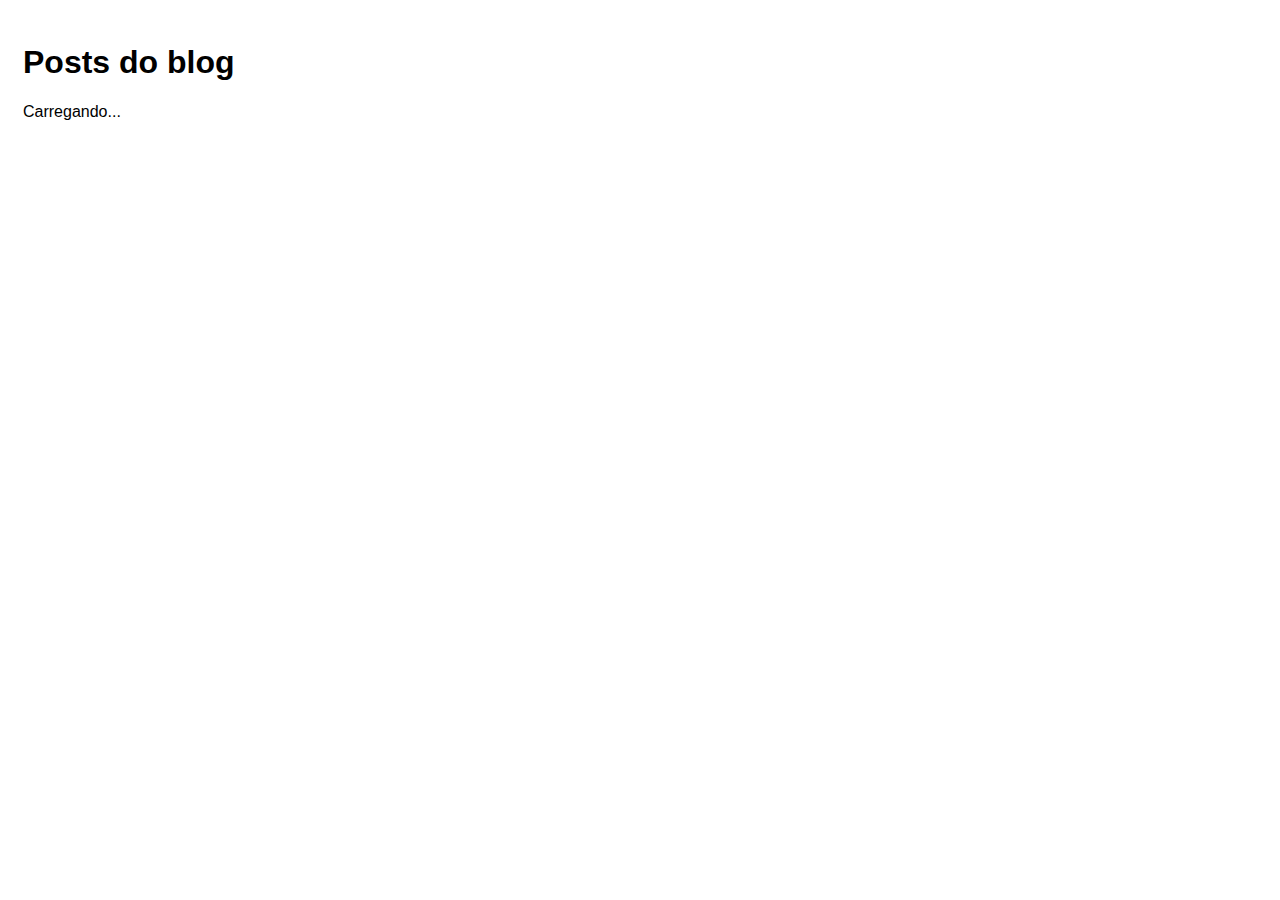
<file: index.html>
<!DOCTYPE html>
<html lang="pt-br">
<head>
    <meta charset="UTF-8">
    <meta name="viewport" content="width=device-width, initial-scale=1.0">
    <title>Blog</title>
    <link rel="stylesheet" href="./css/style.css">
    <script src="./js/scripts.js" defer></script>
</head> 

<body>    

    <h1>Posts do blog</h1>
    <p id="loading">Carregando...</p>
    <div id="posts-container"></div>

</body>

</html>
</file>
<file: css/style.css>
*{
    font-family: Helvetica;
}

body{
    padding: 15px; /*espaçamento interno*/
}

.hide{
    display: none; /*esconder os elementos*/
}

a, input[type="submit"]{
    background-color: #007bff;
    color: #fff;
    padding: 10px 20px;
    border-radius: 5px;
    text-decoration: none; /*tirar o undeline dos links*/
    opacity: .7; /*botao ficar mais apagado*/
    font-size: 1em;
    border: none;
    cursor: pointer;
}

a:hover,
input[type="submit"]{
    opacity: 1;
}

form{
    width: 300px;
}

form div{
    display: flex;
    flex-direction: column; /*com isso label numa linha e o input em outra*/
    margin-bottom: .5em; /*afasta um elemento do outro*/
}

form label{
    font-weight: bold;
    margin-bottom: .4em; /*afasta do input*/
}

form input,
form textarea{
    padding: 7px; /*afasta as letras do limite do input*/
}
</file>
